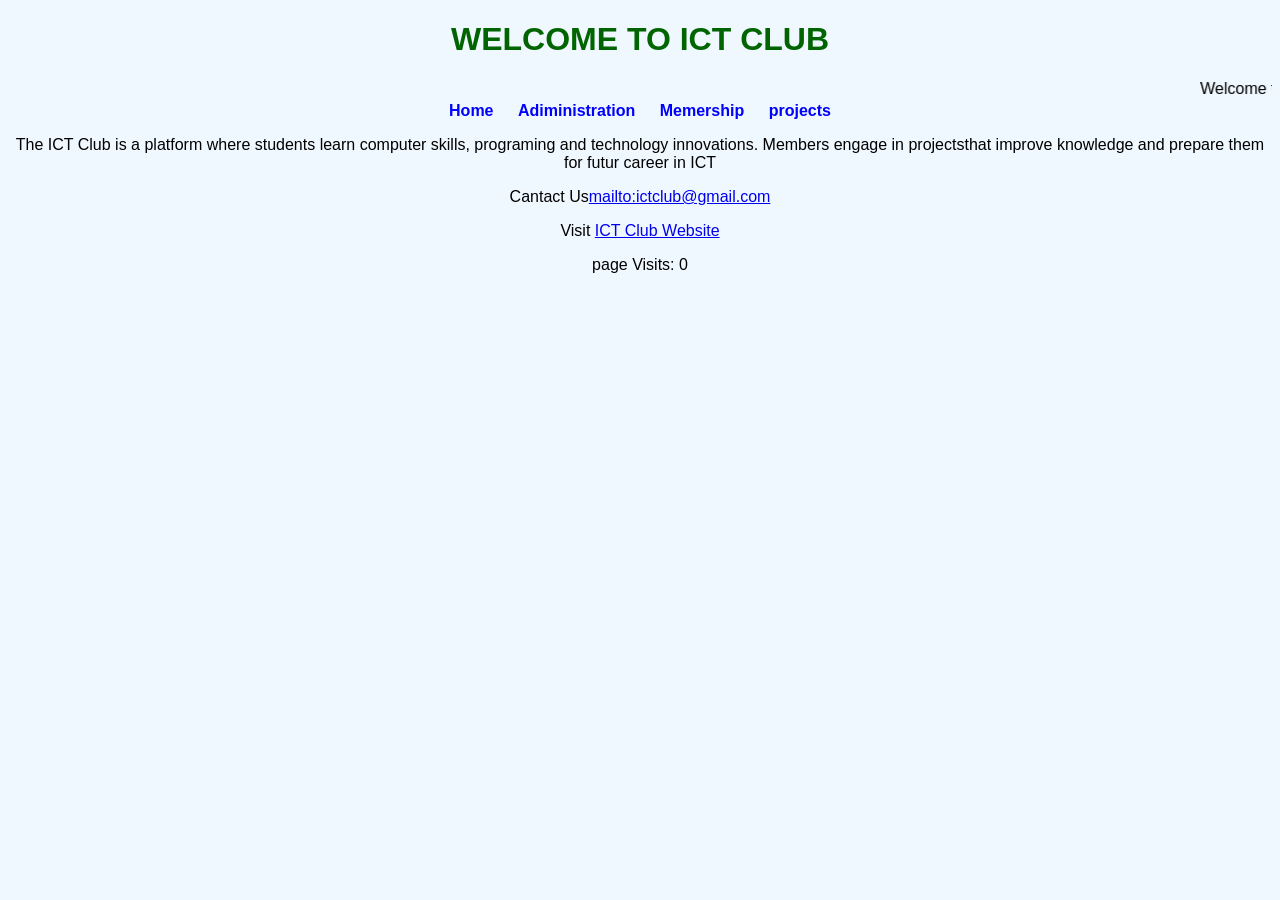
<file: index.html>
<!DOCTYPE html>
<html>
    <head>
    <title>ICT CLUB WEBSITE</title>
    <link rel="stylesheet" href="style.css">
  </head>
  <body>
    <h1>WELCOME TO ICT CLUB</h1>
    <marquee>Welcome to ICT Club innovate, Learn, create</marquee>
    <nav>
        <a href="index.html">Home</a>
        <a href="Adiministration.html">Adiministration</a>
        <a href="Memership.html">Memership</a>
        <a href="projects.html">projects</a>
    </nav>
    <p>The ICT Club is a platform where students learn computer skills, programing and technology innovations. Members engage in projectsthat improve knowledge and prepare them for futur career in ICT</p>
    <p>Cantact Us<a href="mailto:ictclub@gmail.com">mailto:ictclub@gmail.com</a></p>
    <p>Visit <a href="https//www.ictclub.org" target="_blank">ICT Club Website</a></p>
    <p>page Visits: <span id="counter">0</span></p>
    <script>
        if(localStorage.pageCount){
            localStorage.pageCount=Number(localStorage.pageCount) + 1;
        }else{
            localStorage.pageCount =1;
        }
        document.getElementById("counter").inner Text = localStorage. pageCount
    </script>
  </body>
</html>
</file>
<file: style.css>
body{
    font-family: Arial;
    background-color: #f0f8ff;
    text-align: center;
}
nav a{
    margin: 10px;
    text-decoration: none;
    color: blue;
    font-weight: bold;
}
h1,h2{
    color: darkgreen;
}
</file>
